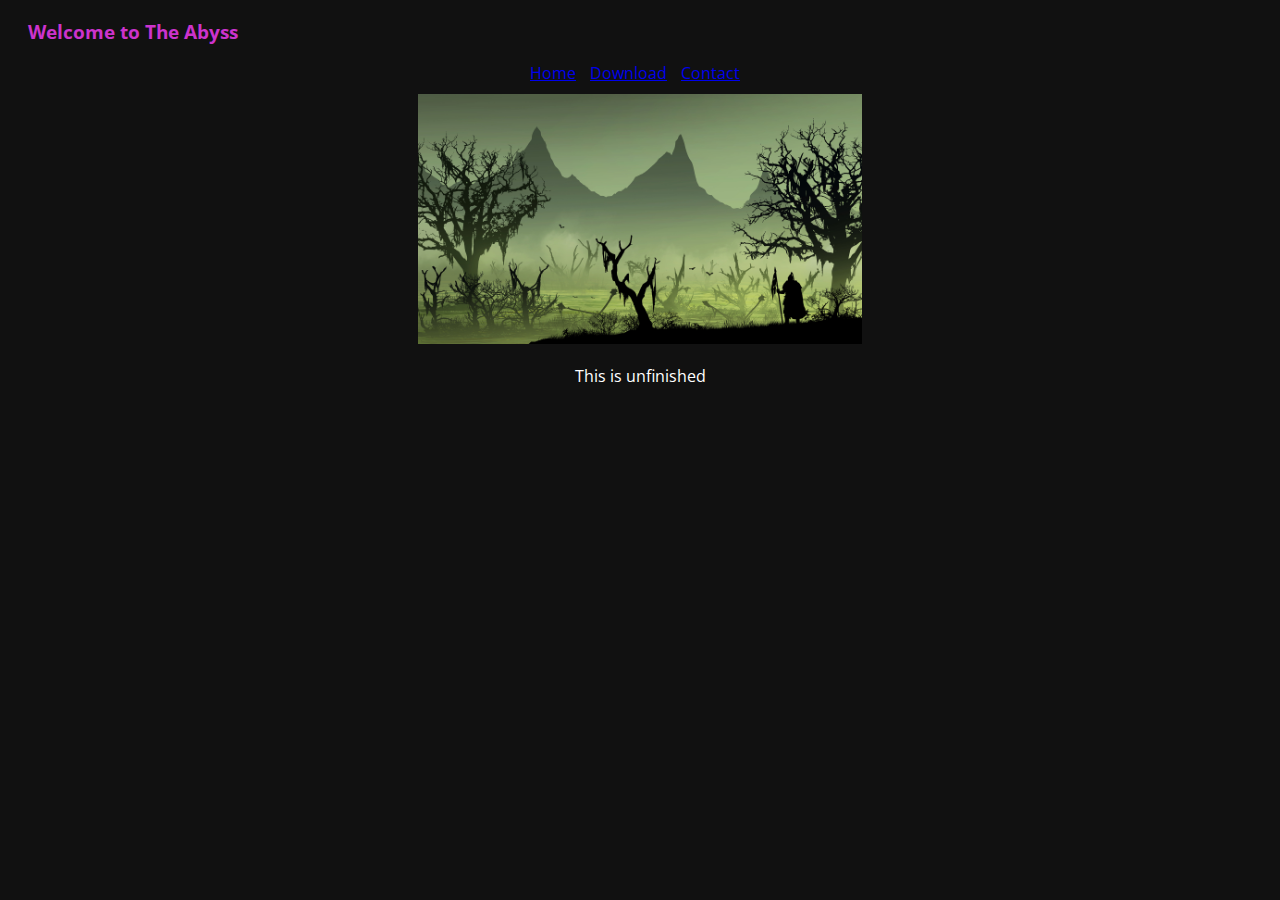
<file: index.html>
<!DOCTYPE html>
<html lang="en" dir="ltr">
  <head>
    <meta charset="utf-8">
    <title>Hellstead Undead</title>

    <!--
    Link css and js to index.html file
      -->

      <link rel="stylesheet" href="/css/index.css">
      <link href="https://fonts.googleapis.com/css?family=Open+Sans&display=swap" rel="stylesheet">

  </head>
  <body>

<div class="welcomeHeader">
  <h3>Welcome to The Abyss</h3>
</div>

<div class="topNavBar">
  <a href="#">Home</a>
  <a href="/pages/Download.html">Download</a>
  <a href="#">Contact</a>
</div>

<div class="headerImages">
  <img src="/assets/images/Main2.jpg" alt="" height="250" width="444">
</div>

    <p>This is unfinished</p>

  </body>
</html>
</file>
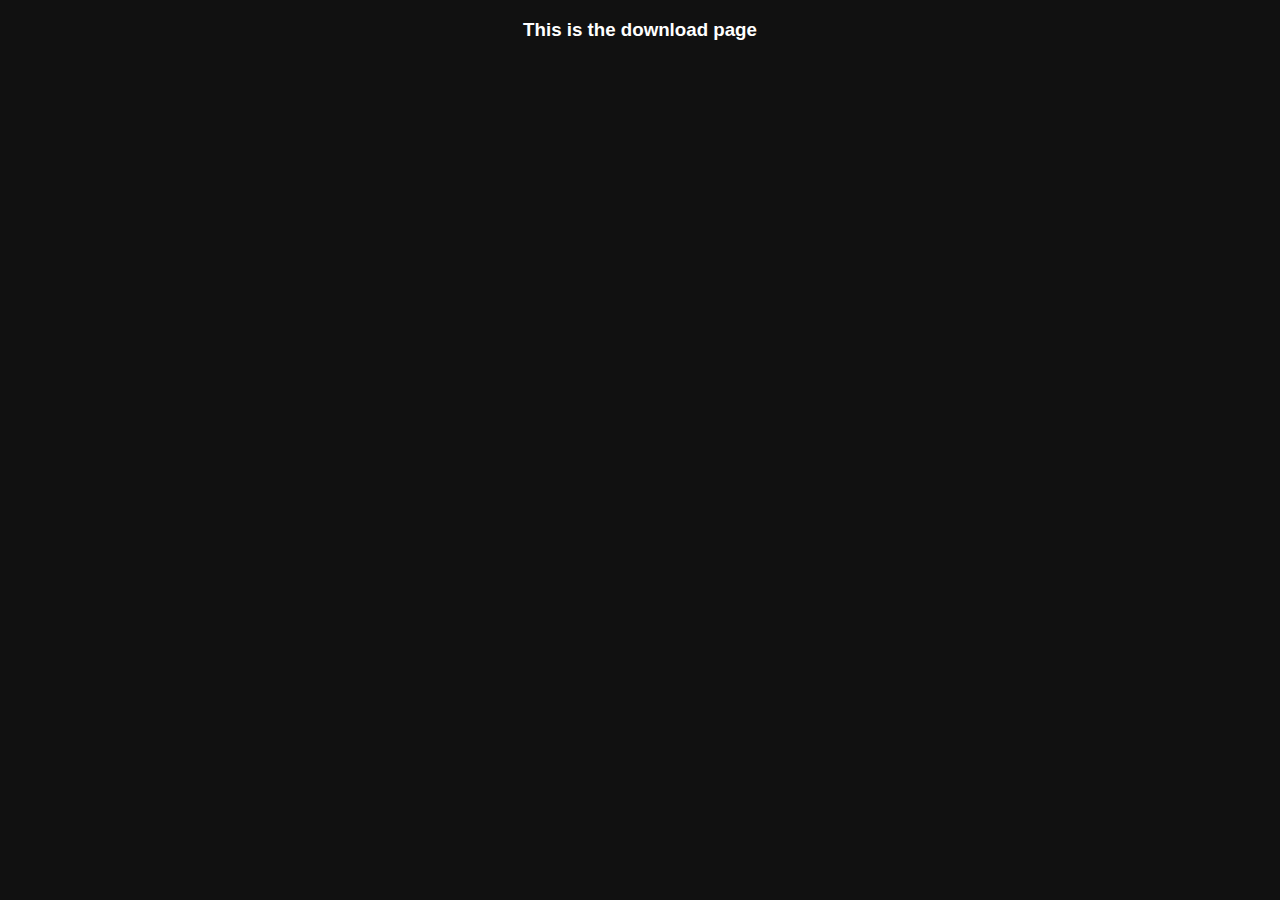
<file: pages/Download.html>
<!DOCTYPE html>
<html lang="en" dir="ltr">
  <head>
    <meta charset="utf-8">
    <title>Download</title>

    <link rel="stylesheet" href="/css/download.css">

  </head>
  <body>
    <h3>This is the download page</h3>
  </body>
</html>
</file>
<file: css/index.css>
:root {
  font-family: 'Open Sans', sans-serif;
  color: rgb(255, 255, 255);
  background-color: rgb(17, 17, 17);
}

.welcomeHeader {
  color: rgb(204, 51, 204);
  text-align: left;
  padding-left: 20px;
}

.topNavBar {
  text-align: center;
}

.topNavBar a {
  text-decoration: underline;
  padding-right: 10px;
}

.headerImages {
  padding-top: 10px;
}

body {
  text-align: center;
}
</file>
<file: css/download.css>
:root {
  font-family: 'Open Sans', sans-serif;
  color: rgb(255, 255, 255);
  background-color: rgb(17, 17, 17);
}

h3 {
  text-align: center;
}
</file>
